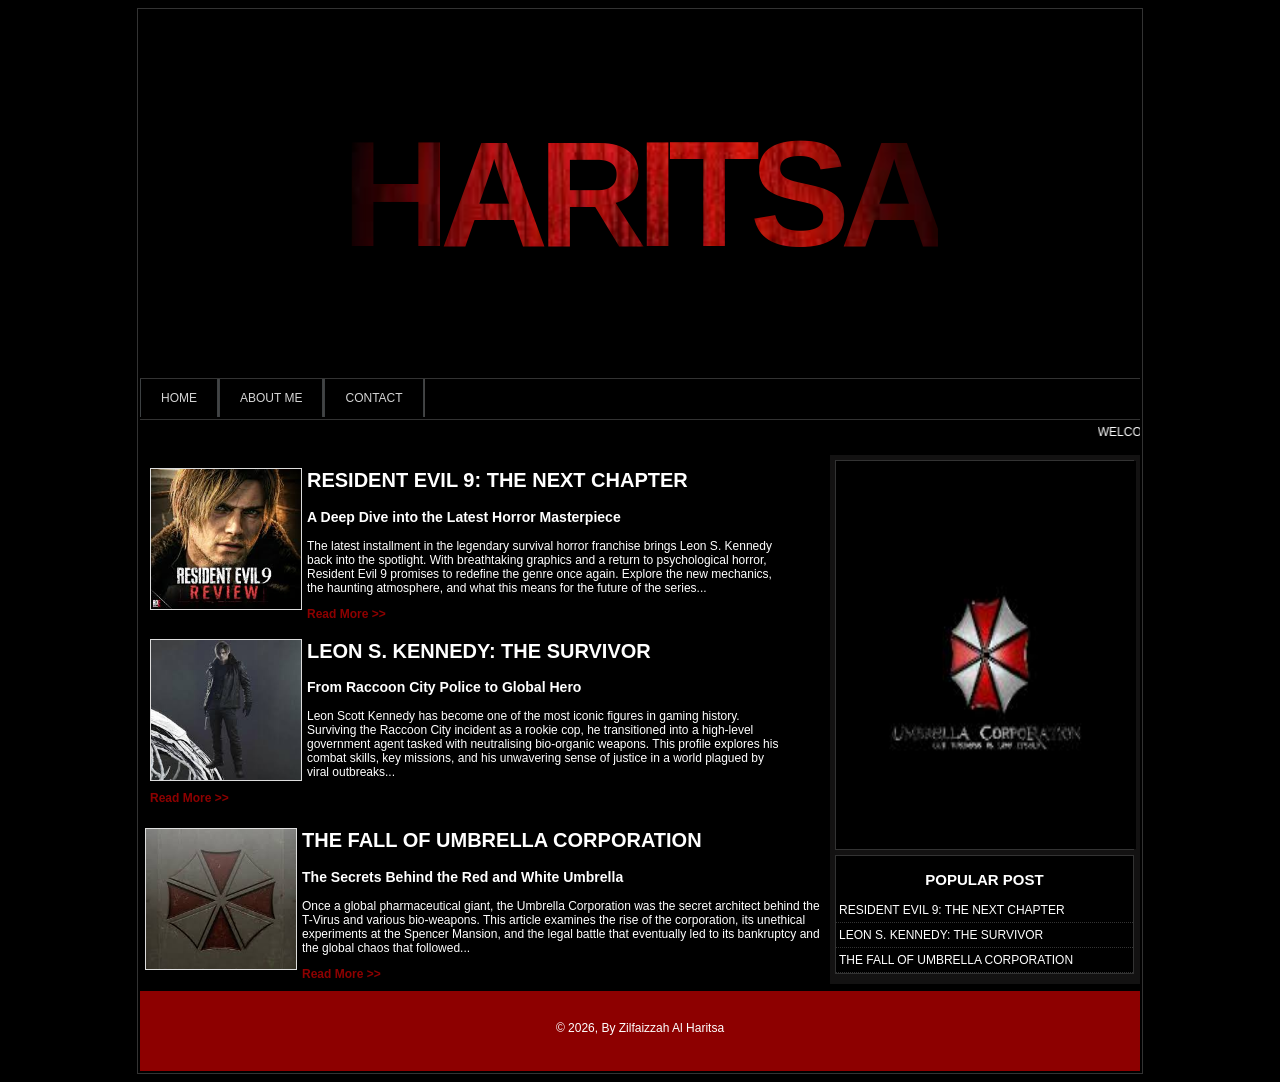
<file: Index.html>
<html>
<head>
    <title>HARITSA</title>
    <link rel="stylesheet" type="text/css" media="all" href="style.css">
</head>
<body>
    <div id="layout">

        <div id="header">
            <div class="nama-header">HARITSA</div>
        </div>

        <div id="menu">
            <ul>
                <li><a href="index.html"> HOME </a></li>
                <li><a href="profil.html"> ABOUT ME </a></li>
                <li><a href="kontak.html"> CONTACT </a></li>
            </ul>
        </div>

        <div id="runningtext">
            <marquee behavior="scroll" scrollamount="3" onmouseover="this.stop();" onmouseout="this.start();" direction="left">
                WELCOME TO THE WORLD OF SURVIVAL HORROR - BIOHAZARD ALERT !!
            </marquee>
        </div>

        <div id="sidebar">
            <div class="widget">
                <a href="https://www.instagram.com/ellf_zee?igsh=M2x4eTdjZXVncmo0" target="blank"><img src="RE9.gif" class="iklan"></a>
            </div>
            <div class="widget">
                <h1 class="judulwidget">POPULAR POST</h1>
                <ul>
                    <li><a href="post1.html">RESIDENT EVIL 9: THE NEXT CHAPTER</a></li>
                    <li><a href="post2.html">LEON S. KENNEDY: THE SURVIVOR</a></li>
                    <li><a href="post3.html">THE FALL OF UMBRELLA CORPORATION</a></li>
                </ul>
            </div>
        </div>

        <div id="isi">
            <div class="isipost">
                <img src="post1.png" class="gambardepan">
                <h2>RESIDENT EVIL 9: THE NEXT CHAPTER</h2>
                <h3>A Deep Dive into the Latest Horror Masterpiece</h3>
                <p>The latest installment in the legendary survival horror franchise brings Leon S. Kennedy back into the spotlight. With breathtaking graphics and a return to psychological horror, Resident Evil 9 promises to redefine the genre once again. Explore the new mechanics, the haunting atmosphere, and what this means for the future of the series...</p>
                <a href="post1.html"> Read More >> </a>
            </div>

            <div class="isipost">
                <img src="post2.jpg" class="gambardepan">
                <h2>LEON S. KENNEDY: THE SURVIVOR</h2>
                <h3>From Raccoon City Police to Global Hero</h3>
                <p>Leon Scott Kennedy has become one of the most iconic figures in gaming history. Surviving the Raccoon City incident as a rookie cop, he transitioned into a high-level government agent tasked with neutralising bio-organic weapons. This profile explores his combat skills, key missions, and his unwavering sense of justice in a world plagued by viral outbreaks...</p>
                <a href="post2.html"> Read More >> </a>
            </div>
        </div>

            <div class="isipost">
                <img src="post3.png" class="gambardepan">
                <h2>THE FALL OF UMBRELLA CORPORATION</h2>
                <h3>The Secrets Behind the Red and White Umbrella</h3>
                <p>Once a global pharmaceutical giant, the Umbrella Corporation was the secret architect behind the T-Virus and various bio-weapons. This article examines the rise of the corporation, its unethical experiments at the Spencer Mansion, and the legal battle that eventually led to its bankruptcy and the global chaos that followed...</p>
                <a href="post3.html"> Read More >> </a>
            </div>

        <div id="footer"> &copy; 2026, By Zilfaizzah Al Haritsa</div>

    </div>
</body>
</html>
</file>
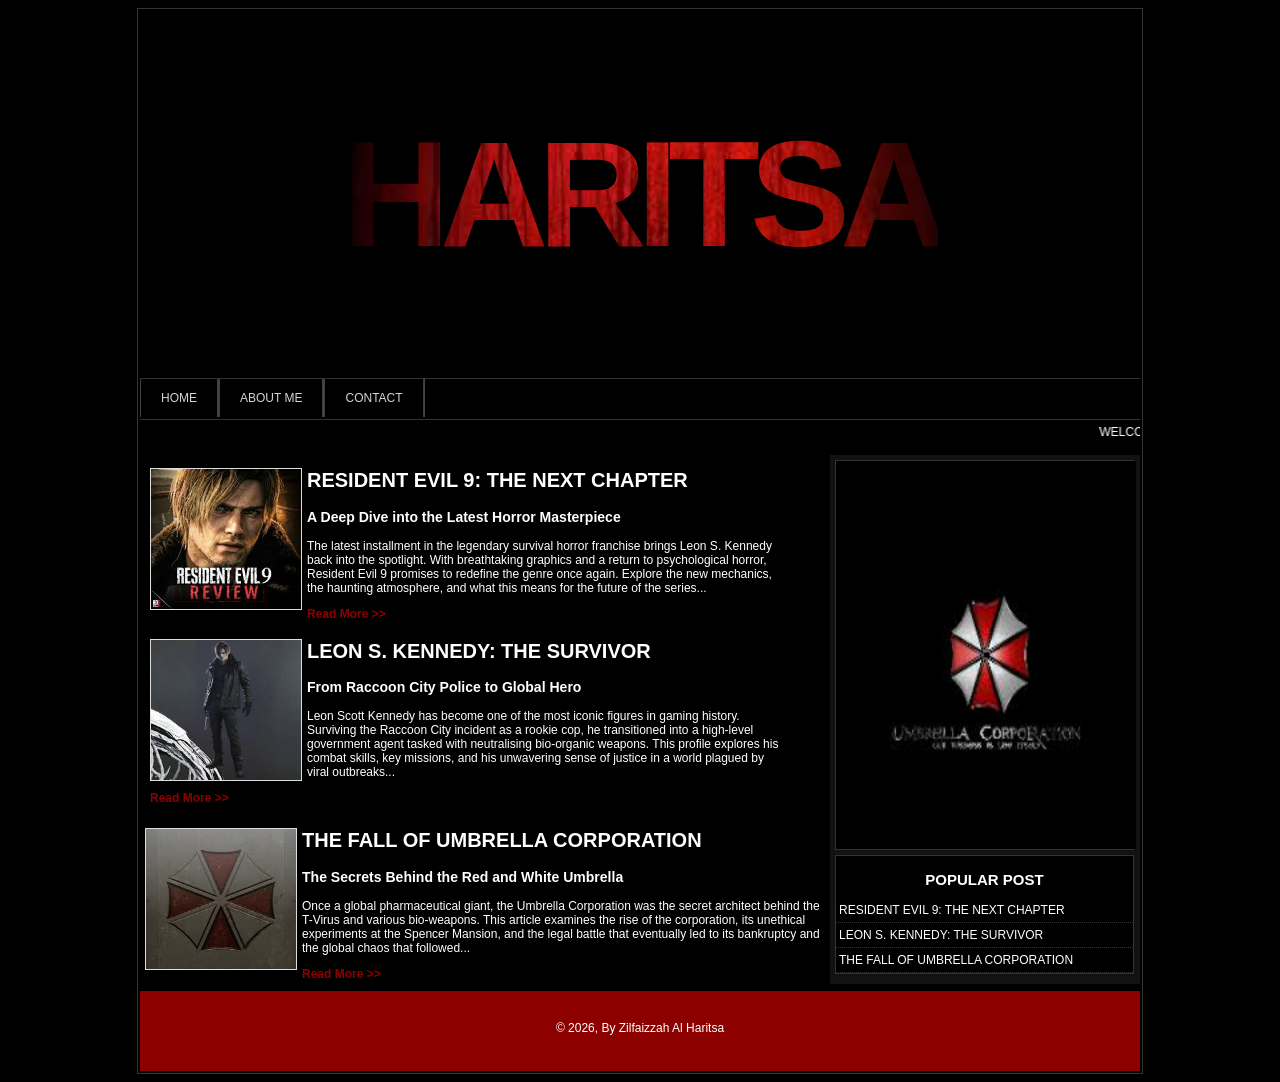
<file: index.html>
<html>
<head>
    <title>HARITSA</title>
    <link rel="stylesheet" type="text/css" media="all" href="style.css">
</head>
<body>
    <div id="layout">

        <div id="header">
            <div class="nama-header">HARITSA</div>
        </div>

        <div id="menu">
            <ul>
                <li><a href="index.html"> HOME </a></li>
                <li><a href="profil.html"> ABOUT ME </a></li>
                <li><a href="kontak.html"> CONTACT </a></li>
            </ul>
        </div>

        <div id="runningtext">
            <marquee behavior="scroll" scrollamount="3" onmouseover="this.stop();" onmouseout="this.start();" direction="left">
                WELCOME TO THE WORLD OF SURVIVAL HORROR - BIOHAZARD ALERT !!
            </marquee>
        </div>

        <div id="sidebar">
            <div class="widget">
                <a href="https://www.instagram.com/ellf_zee?igsh=M2x4eTdjZXVncmo0" target="blank"><img src="RE9.gif" class="iklan"></a>
            </div>
            <div class="widget">
                <h1 class="judulwidget">POPULAR POST</h1>
                <ul>
                    <li><a href="post1.html">RESIDENT EVIL 9: THE NEXT CHAPTER</a></li>
                    <li><a href="post2.html">LEON S. KENNEDY: THE SURVIVOR</a></li>
                    <li><a href="post3.html">THE FALL OF UMBRELLA CORPORATION</a></li>
                </ul>
            </div>
        </div>

        <div id="isi">
            <div class="isipost">
                <img src="post1.png" class="gambardepan">
                <h2>RESIDENT EVIL 9: THE NEXT CHAPTER</h2>
                <h3>A Deep Dive into the Latest Horror Masterpiece</h3>
                <p>The latest installment in the legendary survival horror franchise brings Leon S. Kennedy back into the spotlight. With breathtaking graphics and a return to psychological horror, Resident Evil 9 promises to redefine the genre once again. Explore the new mechanics, the haunting atmosphere, and what this means for the future of the series...</p>
                <a href="post1.html"> Read More >> </a>
            </div>

            <div class="isipost">
                <img src="post2.jpg" class="gambardepan">
                <h2>LEON S. KENNEDY: THE SURVIVOR</h2>
                <h3>From Raccoon City Police to Global Hero</h3>
                <p>Leon Scott Kennedy has become one of the most iconic figures in gaming history. Surviving the Raccoon City incident as a rookie cop, he transitioned into a high-level government agent tasked with neutralising bio-organic weapons. This profile explores his combat skills, key missions, and his unwavering sense of justice in a world plagued by viral outbreaks...</p>
                <a href="post2.html"> Read More >> </a>
            </div>
        </div>

            <div class="isipost">
                <img src="post3.png" class="gambardepan">
                <h2>THE FALL OF UMBRELLA CORPORATION</h2>
                <h3>The Secrets Behind the Red and White Umbrella</h3>
                <p>Once a global pharmaceutical giant, the Umbrella Corporation was the secret architect behind the T-Virus and various bio-weapons. This article examines the rise of the corporation, its unethical experiments at the Spencer Mansion, and the legal battle that eventually led to its bankruptcy and the global chaos that followed...</p>
                <a href="post3.html"> Read More >> </a>
            </div>

        <div id="footer"> &copy; 2026, By Zilfaizzah Al Haritsa</div>

    </div>
</body>
</html>
</file>
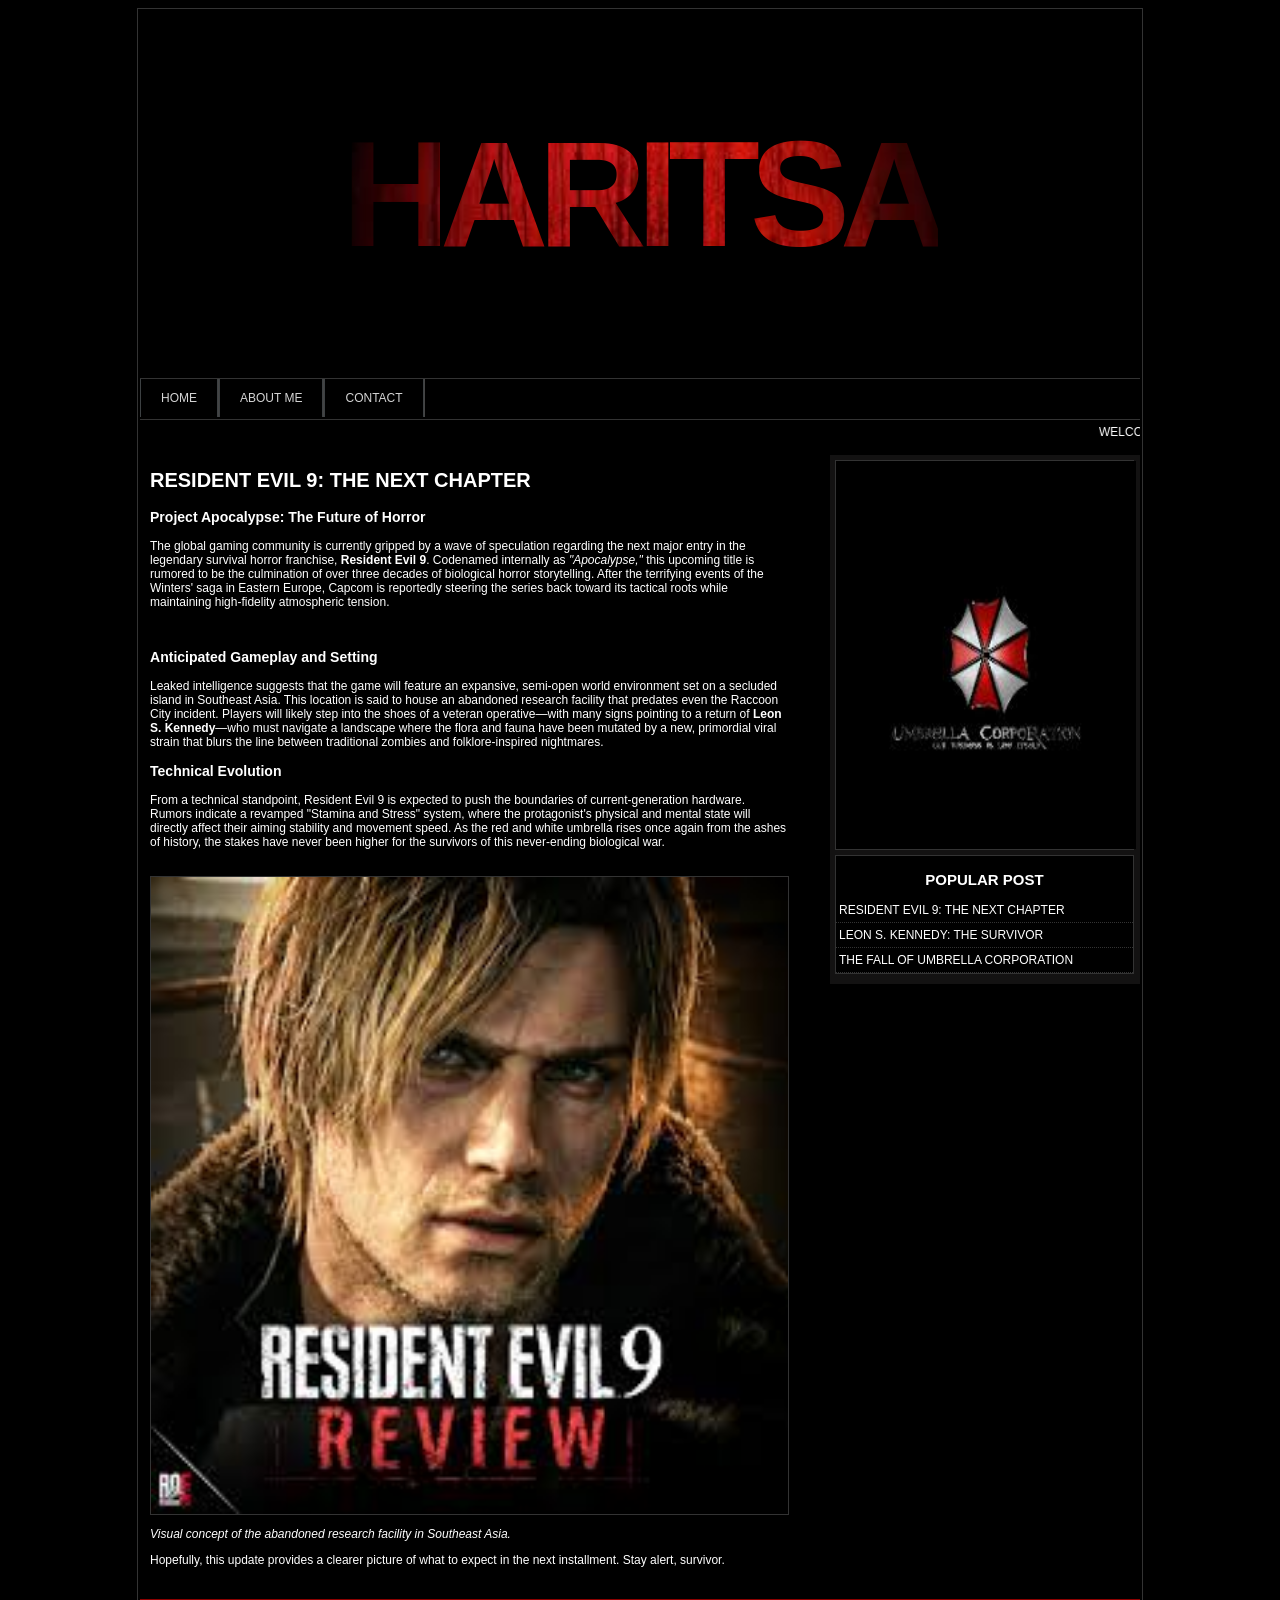
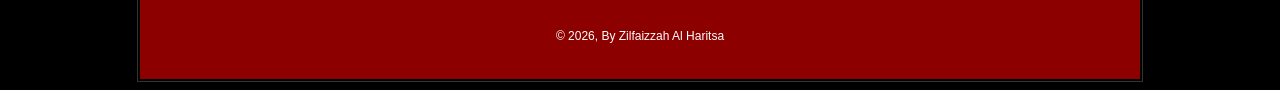
<file: post1.html>
<html>
<head>
    <title>HARITSA</title>
    <link rel="stylesheet" type="text/css" media="all" href="style.css">
</head>
<body>
    <div id="layout">

        <div id="header">
            <div class="nama-header">HARITSA</div>
        </div>

        <div id="menu">
            <ul>
                <li><a href="index.html"> HOME </a></li>
                <li><a href="profil.html"> ABOUT ME </a></li>
                <li><a href="kontak.html"> CONTACT </a></li>
            </ul>
        </div>

        <div id="runningtext">
            <marquee behavior="scroll" scrollamount="3" onmouseover="this.stop();" onmouseout="this.start();" direction="left">
                WELCOME TO THE WORLD OF SURVIVAL HORROR - BIOHAZARD ALERT !!
            </marquee>
        </div>

        <div id="sidebar">
            <div class="widget">
                <a href="https://www.instagram.com/ellf_zee?igsh=M2x4eTdjZXVncmo0" target="blank"><img src="RE9.gif" class="iklan"></a>
            </div>
            <div class="widget">
                <h1 class="judulwidget">POPULAR POST</h1>
                <ul>
                    <li><a href="post1.html">RESIDENT EVIL 9: THE NEXT CHAPTER</a></li>
                    <li><a href="post2.html">LEON S. KENNEDY: THE SURVIVOR</a></li>
                    <li><a href="post3.html">THE FALL OF UMBRELLA CORPORATION</a></li>
                </ul>
            </div>
        </div>

<div id="isi">
    <div class="isipost">
        <h2>RESIDENT EVIL 9: THE NEXT CHAPTER</h2>
        <h3>Project Apocalypse: The Future of Horror</h3>
        <p>The global gaming community is currently gripped by a wave of speculation regarding the next major entry in the legendary survival horror franchise, <strong>Resident Evil 9</strong>. Codenamed internally as <i>"Apocalypse,"</i> this upcoming title is rumored to be the culmination of over three decades of biological horror storytelling. After the terrifying events of the Winters' saga in Eastern Europe, Capcom is reportedly steering the series back toward its tactical roots while maintaining high-fidelity atmospheric tension.</p>
        
        <p>&nbsp;</p>
        
        <h3>Anticipated Gameplay and Setting</h3>
        <p>Leaked intelligence suggests that the game will feature an expansive, semi-open world environment set on a secluded island in Southeast Asia. This location is said to house an abandoned research facility that predates even the Raccoon City incident. Players will likely step into the shoes of a veteran operative—with many signs pointing to a return of <strong>Leon S. Kennedy</strong>—who must navigate a landscape where the flora and fauna have been mutated by a new, primordial viral strain that blurs the line between traditional zombies and folklore-inspired nightmares.</p>
        
        <h3>Technical Evolution</h3>
        <p>From a technical standpoint, Resident Evil 9 is expected to push the boundaries of current-generation hardware. Rumors indicate a revamped "Stamina and Stress" system, where the protagonist's physical and mental state will directly affect their aiming stability and movement speed. As the red and white umbrella rises once again from the ashes of history, the stakes have never been higher for the survivors of this never-ending biological war.</p>
        
        <img src="post1.png" width="100%" style="border: 1px solid #333; margin-top: 15px;">
        <p><i>Visual concept of the abandoned research facility in Southeast Asia.</i></p>
        <p>Hopefully, this update provides a clearer picture of what to expect in the next installment. Stay alert, survivor.</p>
    </div>
</div>

        <div id="footer"> &copy; 2026, By Zilfaizzah Al Haritsa</div>

    </div>
</body>
</html>
</file>
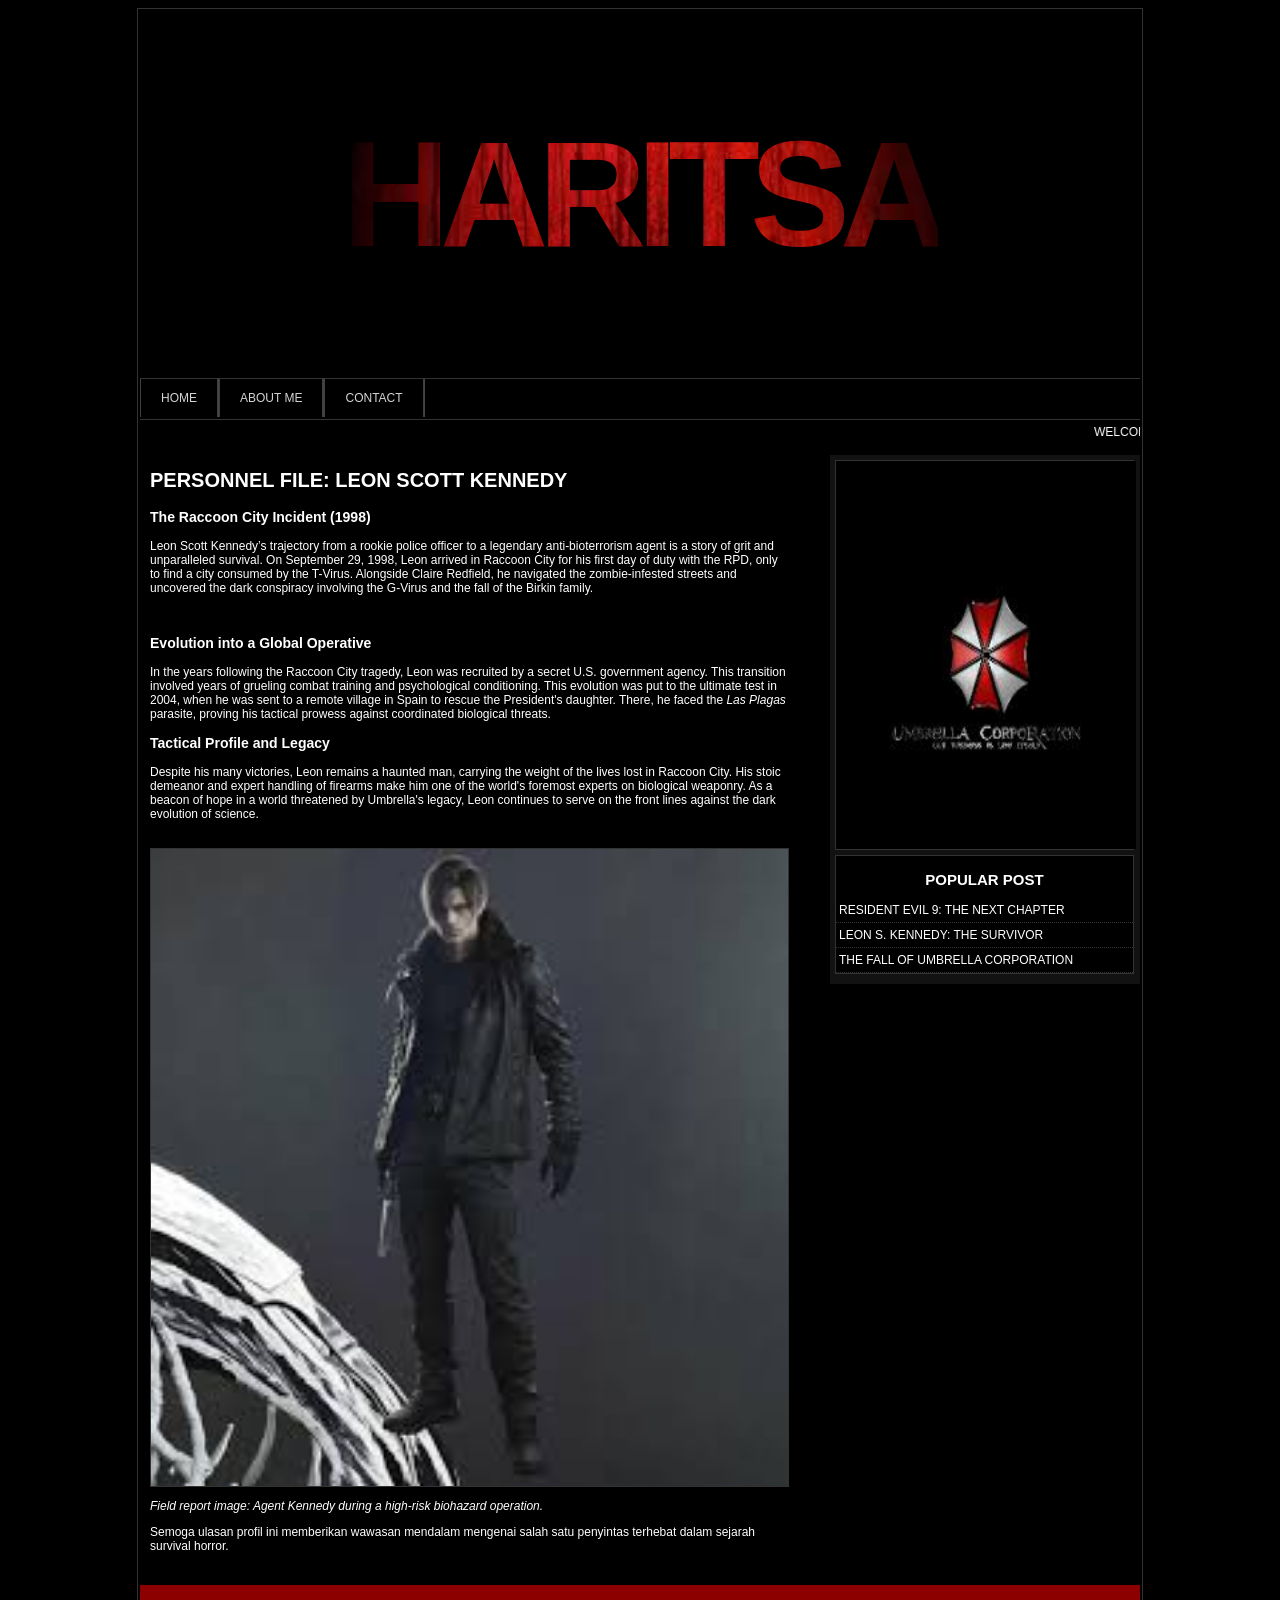
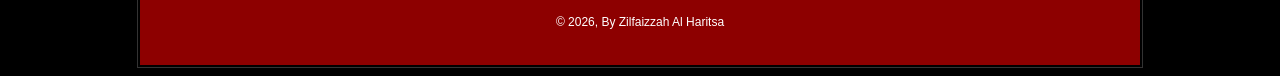
<file: post2.html>
<html>
<head>
    <title>HARITSA</title>
    <link rel="stylesheet" type="text/css" media="all" href="style.css">
</head>
<body>
    <div id="layout">

        <div id="header">
            <div class="nama-header">HARITSA</div>
        </div>

        <div id="menu">
            <ul>
                <li><a href="index.html"> HOME </a></li>
                <li><a href="profil.html"> ABOUT ME </a></li>
                <li><a href="kontak.html"> CONTACT </a></li>
            </ul>
        </div>

        <div id="runningtext">
            <marquee behavior="scroll" scrollamount="3" onmouseover="this.stop();" onmouseout="this.start();" direction="left">
                WELCOME TO THE WORLD OF SURVIVAL HORROR - BIOHAZARD ALERT !!
            </marquee>
        </div>

        <div id="sidebar">
            <div class="widget">
                <a href="https://www.instagram.com/ellf_zee?igsh=M2x4eTdjZXVncmo0" target="blank"><img src="RE9.gif" class="iklan"></a>
            </div>
            <div class="widget">
                <h1 class="judulwidget">POPULAR POST</h1>
                <ul>
                    <li><a href="post1.html">RESIDENT EVIL 9: THE NEXT CHAPTER</a></li>
                    <li><a href="post2.html">LEON S. KENNEDY: THE SURVIVOR</a></li>
                    <li><a href="post3.html">THE FALL OF UMBRELLA CORPORATION</a></li>
                </ul>
            </div>
        </div>

        <div id="isi">
    <div class="isipost">
        <h2>PERSONNEL FILE: LEON SCOTT KENNEDY</h2>
        <h3>The Raccoon City Incident (1998)</h3>
        <p>Leon Scott Kennedy’s trajectory from a rookie police officer to a legendary anti-bioterrorism agent is a story of grit and unparalleled survival. On September 29, 1998, Leon arrived in Raccoon City for his first day of duty with the RPD, only to find a city consumed by the T-Virus. Alongside Claire Redfield, he navigated the zombie-infested streets and uncovered the dark conspiracy involving the G-Virus and the fall of the Birkin family.</p>
        
        <p>&nbsp;</p>
        
        <h3>Evolution into a Global Operative</h3>
        <p>In the years following the Raccoon City tragedy, Leon was recruited by a secret U.S. government agency. This transition involved years of grueling combat training and psychological conditioning. This evolution was put to the ultimate test in 2004, when he was sent to a remote village in Spain to rescue the President's daughter. There, he faced the <i>Las Plagas</i> parasite, proving his tactical prowess against coordinated biological threats.</p>
        
        <h3>Tactical Profile and Legacy</h3>
        <p>Despite his many victories, Leon remains a haunted man, carrying the weight of the lives lost in Raccoon City. His stoic demeanor and expert handling of firearms make him one of the world's foremost experts on biological weaponry. As a beacon of hope in a world threatened by Umbrella's legacy, Leon continues to serve on the front lines against the dark evolution of science.</p>
        
        <img src="post2.jpg" width="100%" style="border: 1px solid #333; margin-top: 15px;">
        <p><i>Field report image: Agent Kennedy during a high-risk biohazard operation.</i></p>
        <p>Semoga ulasan profil ini memberikan wawasan mendalam mengenai salah satu penyintas terhebat dalam sejarah survival horror.</p>
    </div>
</div>

        <div id="footer"> &copy; 2026, By Zilfaizzah Al Haritsa</div>

    </div>
</body>
</html>
</file>
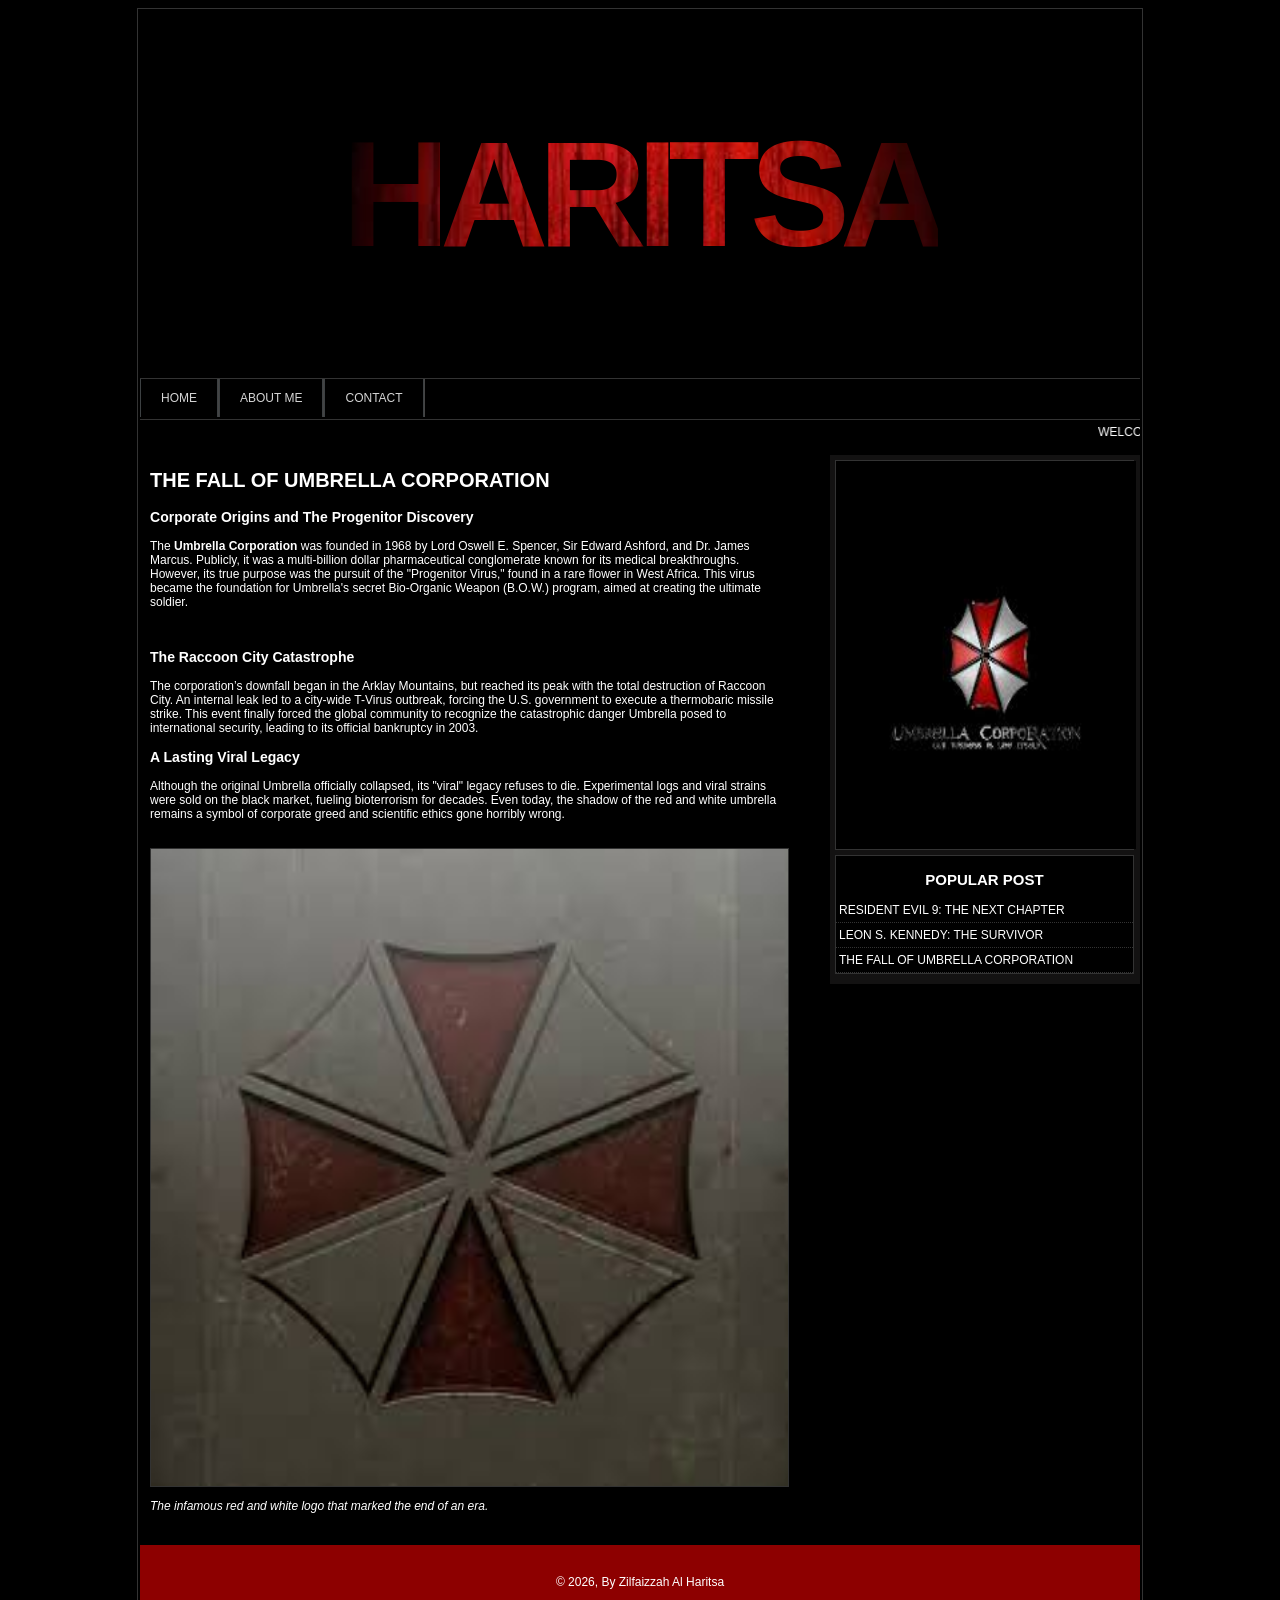
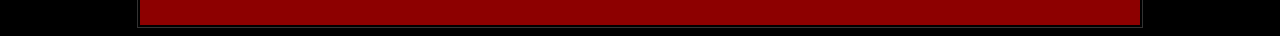
<file: post3.html>
<html>
<head>
    <title>HARITSA</title>
    <link rel="stylesheet" type="text/css" media="all" href="style.css">
</head>
<body>
    <div id="layout">

        <div id="header">
            <div class="nama-header">HARITSA</div>
        </div>

        <div id="menu">
            <ul>
                <li><a href="index.html"> HOME </a></li>
                <li><a href="profil.html"> ABOUT ME </a></li>
                <li><a href="kontak.html"> CONTACT </a></li>
            </ul>
        </div>

        <div id="runningtext">
            <marquee behavior="scroll" scrollamount="3" onmouseover="this.stop();" onmouseout="this.start();" direction="left">
                WELCOME TO THE WORLD OF SURVIVAL HORROR - BIOHAZARD ALERT !!
            </marquee>
        </div>

        <div id="sidebar">
            <div class="widget">
                <a href="https://www.instagram.com/ellf_zee?igsh=M2x4eTdjZXVncmo0" target="blank"><img src="RE9.gif" class="iklan"></a>
            </div>
            <div class="widget">
                <h1 class="judulwidget">POPULAR POST</h1>
                <ul>
                    <li><a href="post1.html">RESIDENT EVIL 9: THE NEXT CHAPTER</a></li>
                    <li><a href="post2.html">LEON S. KENNEDY: THE SURVIVOR</a></li>
                    <li><a href="post3.html">THE FALL OF UMBRELLA CORPORATION</a></li>
                </ul>
            </div>
        </div>

        <div id="isi">
    <div class="isipost">
        <h2>THE FALL OF UMBRELLA CORPORATION</h2>
        <h3>Corporate Origins and The Progenitor Discovery</h3>
        <p>The <strong>Umbrella Corporation</strong> was founded in 1968 by Lord Oswell E. Spencer, Sir Edward Ashford, and Dr. James Marcus. Publicly, it was a multi-billion dollar pharmaceutical conglomerate known for its medical breakthroughs. However, its true purpose was the pursuit of the "Progenitor Virus," found in a rare flower in West Africa. This virus became the foundation for Umbrella's secret Bio-Organic Weapon (B.O.W.) program, aimed at creating the ultimate soldier.</p>
        
        <p>&nbsp;</p>
        
        <h3>The Raccoon City Catastrophe</h3>
        <p>The corporation’s downfall began in the Arklay Mountains, but reached its peak with the total destruction of Raccoon City. An internal leak led to a city-wide T-Virus outbreak, forcing the U.S. government to execute a thermobaric missile strike. This event finally forced the global community to recognize the catastrophic danger Umbrella posed to international security, leading to its official bankruptcy in 2003.</p>
        
        <h3>A Lasting Viral Legacy</h3>
        <p>Although the original Umbrella officially collapsed, its "viral" legacy refuses to die. Experimental logs and viral strains were sold on the black market, fueling bioterrorism for decades. Even today, the shadow of the red and white umbrella remains a symbol of corporate greed and scientific ethics gone horribly wrong.</p>
        
        <img src="post3.png" width="100%" style="border: 1px solid #333; margin-top: 15px;">
        <p><i>The infamous red and white logo that marked the end of an era.</i></p>
    </div>
</div>

        <div id="footer"> &copy; 2026, By Zilfaizzah Al Haritsa</div>

    </div>
</body>
</html>
</file>
<file: style.css>
/* Pengaturan tampilan untuk body */
body {
    background-color: rgb(0, 0, 0);
    text-align: center;
    font-family: Verdana, Tahoma, Helvetica;
    font-size: 12px;
}

/* Pengaturan tampilan untuk layout utama */
#layout {
    background: #000000;
    width: 1000px;
    margin: auto;
    text-align: left;
    padding: 2px;
    border: 1px solid #333;
}

#header {
    width: 100%;
    height: 367px;
    background-color: #000000;
    position: relative;
}

.header {
    width: 100%;
    height: 367px;
    display: block;
}

#header {
    width: 100%;
    height: 367px;
    background-color: #000; /* Ubah ke hitam agar lebih estetik seperti Resident Evil */
    display: flex;
    justify-content: center; /* Mengetengahkan secara horizontal */
    align-items: center;     /* Mengetengahkan secara vertikal */
    position: relative;
    overflow: hidden;
}

.nama-header {
    /* Gunakan gambar logo Umbrella sebagai latar */
    background-image: url('header.jpg');
    background-size: cover;
    background-position: center;
    
    /* Efek kliping teks */
    -webkit-background-clip: text;
    background-clip: text;
    color: transparent;
    
    /* Pengaturan Font */
    font-size: 150px; /* Perbesar ukuran sesuai kebutuhan */
    font-weight: 900; /* Gunakan font yang sangat tebal */
    font-family: 'Arial Black', Gadget, sans-serif;
    letter-spacing: -10px; /* Merapatkan huruf agar gambar menyambung */
    text-align: center;
}

/* Pengaturan tampilan untuk menu */
#menu {
    width: 100%;
    height: 40px;
    background-color: black;
    position: relative;
    border-top: 1px solid #333;
    border-bottom: 1px solid #333;
}

#menu ul {
    margin: 0;
    padding: 0;
    list-style: none;
}

#menu ul li {
    float: left;
    border-right: 1px solid #444;
}

#menu ul li a {
    float: left;
    color: #d4d4d4;
    padding: 12px 20px;
    text-decoration: none;
    background: black;
    border-left: 1px solid #3c4042;
    border-right: 1px solid #3c4042;
    text-shadow: 0 -1px 1px rgba(0, 0, 0, 0.6);
    text-decoration: none;
    background: black;
    transition: 0.3s;
}

#menu ul li a:hover {
    color: white;
    background: rgb(141, 0, 0);
}

/* Pengaturan untuk text berjalan */
#runningtext {
    width: 100%;
    height: 25px;
    margin: 5px 0 5px 0;
    background-color: rgb(0, 0, 0);
    color: rgb(255, 255, 255);
    position: relative;
}

/* Pengaturan untuk sidebar */
#sidebar {
    padding: 5px;
    width: 30%;
    background-color: rgb(19, 18, 18);
    position: relative;
    float: right;
}

.widget {
    width: 99%;
    background: #000000;
    border: 1px solid #333;
    margin: 0px 0px 5px 0px;
}

.iklan {
    width: 300px;
    height: 388px;
}

.judulwidget {
    background: black;
    padding: 5px 10px;
    text-align: center;
    color: white;
    font-weight: bold;
    font-size: 15px;
    margin-bottom: 5px;
}

.widget ul {
    list-style-type: none;
    padding: 0;
    margin: 0;
}

.widget li a {
    color: #ffffff;
    text-decoration: none;
    display: block;
    padding: 5px 3px;
    border-bottom: 1px dotted #333;
}

.widget li a:hover {
    color: rgb(141, 0, 0);
}

/* Pengaturan tampilan isi post */
#isi {
    padding: 5px;
    width: 65%;
    height: auto;
    background-color: rgb(0, 0, 0);
    position: relative;
    margin-top: 5px;
}

.isipost {
    background-color: rgb(0, 0, 0);
    width: 98%;
    margin-bottom: 5px;
    padding: 5px;
    color: white;
}

.gambardepan {
    float: left;
    height: 140px;
    width: 150px;
    margin-right: 5px;
    margin-top: 3px;
    border: 1px solid #dddddd;
}

.isipost h2 {
    font-size: 20px;
    font-weight: bold;
    color: rgb(255, 255, 255);
    margin-top: 4px;
}

.isipost a {
    color: rgb(141, 0, 0); /* Merah agar senada dengan Umbrella */
    text-decoration: none;
    font-weight: bold;
}

.isipost a:hover {
    color: white;
}

/* Pengaturan Footer */
#footer {
    width: 100%;
    height: 50px;
    margin-top: 5px;
    padding-top: 30px;
    background-color: rgb(141, 0, 0);
    color: white;
    text-align: center;
    position: relative;
    clear: both;
}
</file>
